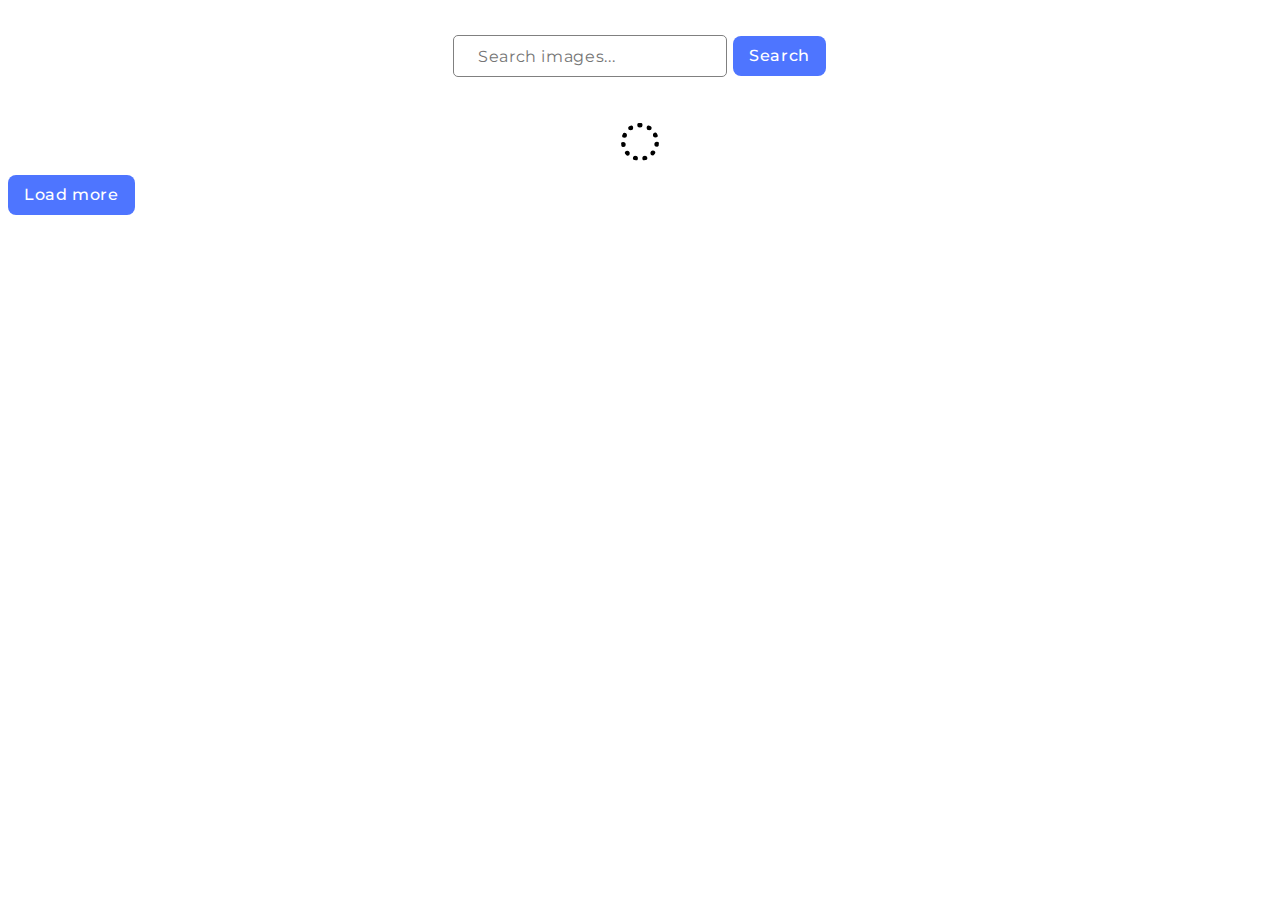
<file: src/index.html>
<!DOCTYPE html>
<html lang="en">

<head>
  <meta charset="UTF-8" />
  <link rel="icon" type="image/svg+xml" href="/favicon.svg" />
  <meta name="viewport" content="width=device-width, initial-scale=1.0" />
  <title>Goit-js-hw-11</title>
  <link rel="preconnect" href="https://fonts.googleapis.com">
  <link rel="preconnect" href="https://fonts.gstatic.com" crossorigin>
  <link href="https://fonts.googleapis.com/css2?family=Montserrat:wght@100..900&display=swap" rel="stylesheet">
  <link rel="stylesheet" href="./css/styles.css" />
</head>

<body>
  <section class="section-form">
    <form class="form-search" action="">
      <input class="input-search" type="search" name="" id="" placeholder="Search images...">
      <button class="btn-search" type="submit">Search</button>
    </form>

  </section>
  <!-- <p class="loader"></p> -->
  <section class="section-gallery">
    <div class="container-gallery">
      <ul class="gallery"></ul>
    </div>
  </section>
  <section class ="section section-continue">
    <p class="loader"></p>
    <button class="btn-continue" type ="button">Load more</button>
  </section>

  <script type="module" src="./main.js"></script>
</body>

</html>
</file>
<file: src/css/styles.css>
:root {
  font-family: "Montserrat", sans-serif;
  font-size: 16px;
  line-height: 24px;
  font-weight: 400;

  color: #242424;
  background-color: rgba(255, 255, 255, 0.87);
  font-synthesis: none;
  text-rendering: optimizeLegibility;
  -webkit-font-smoothing: antialiased;
  -moz-osx-font-smoothing: grayscale;
  -webkit-text-size-adjust: 100%;
}


/* Reset styles */

* {
  box-sizing: border-box;
}

h1,
h2,
h3,
h4,
h5,
h6,
p {
  margin: 0;
}

p:last-child {
  margin-bottom: 0;
}

ul {
  margin: 0;
  padding: 0;
  list-style: none;
}

a {
  color: currentColor;
  text-decoration: none;
}

button {
  cursor: pointer;
}

img {
  display: block;
  max-width: 100%;
}

.section-form {
  padding-top:28px;
  padding-bottom: 16px;
}

.section-gallery {
  padding-top:14px;
  padding-bottom: 16px;
}

.section-continue {
  padding-top:1px;
  padding-bottom: 28px;
}

.form-search {
  display: flex;
  justify-content: space-between;
  width: 402px;
  padding-inline: 15px;
  margin-inline: auto;
}

.input-search {
  width: 272px;
  height: 40px;
  padding: 8px 24px 8px 24px;
  font-family: var(--font-family);
  font-weight: 400;
  font-size: 16px;
  line-height: 150%;
  letter-spacing: 0.04em;
  color: #808080;
  border: none;
  border-radius: 4px;
  outline: 1px solid #808080;
  transition-property:  outline;
  transition-duration: 250ms;
  transition-timing-function: cubic-bezier(0.4, 0, 0.2, 1);
}

button {
  border-radius: 8px;
  padding: 8px 16px;
  font-family: var(--font-family);
  font-weight: 500;
  font-size: 16px;
  line-height: 150%;
  letter-spacing: 0.04em;
  color: #fff;
  background: #4e75ff;
  border: none;
  transition-property:  background-color;
  transition-duration: 250ms;
  transition-timing-function: cubic-bezier(0.4, 0, 0.2, 1);
}

.btn-continue {
  margin-inline: auto;
}

button:hover,
button:focus {
  background-color: #6c8cff;
}

.input-search:hover {
  outline: 1px solid #000;
}

.input-search:focus {
  outline: 1px solid blue
}
.container-gallery {
  width:100%;
  max-width: 1158px;
  padding-inline:15px;
  margin-inline: auto;
}

.gallery {
  display: flex;
  flex-wrap: wrap;
  justify-content: center;
  gap: 24px;
}

.conteiner-comments {
  padding:4px 20px 4px 20px;
  display: flex;
  justify-content: space-between;
  border-bottom: 1px solid #808080;
  border-left: 1px solid #808080;
  border-right: 1px solid #808080;
}

.container-comment {
  display: flex;
  flex-direction: column;
  justify-content: center;
  align-items: center;
  
}
.gallery-image {
  object-fit: fill;
  border-top: 1px solid #808080;
  border-left: 1px solid #808080;
  border-right: 1px solid #808080;
}

.comments-value  {
  font-family: var(--font-family);
  font-weight: 400;
  font-size: 12px;
  line-height: 200%;
  letter-spacing: 0.04em;
  color: #2e2f42;
}

.comments-name {
  font-family: var(--font-family);
  font-weight: 600;
  font-size: 12px;
  line-height: 133%;
  letter-spacing: 0.04em;
  color: #2e2f42;
}

.loader {
  text-align: center;
  margin-inline: auto;
  }

.loader {
  margin-top: 0;
  margin-bottom: 14px;
  width: 38px;
  height: 38px;
  border: 5px dotted black;
  border-radius: 50%;
  display:block;
  position: relative;
  box-sizing: border-box;
  animation: rotation 2s linear infinite;
  }
  
  @keyframes rotation {
    0% {
      transform: rotate(0deg);
    }
    100% {
      transform: rotate(360deg);
    }
  }
  

  @media screen and (max-width: 420px) {
    .form-search {
      width: 100%;
      display: flex;
      flex-direction: column;
      justify-content: center;
    }

    .btn-search {
      width:274px;
      margin-inline: auto;
    }

    .input-search {
      margin-inline: auto;
      margin-bottom: 8px;
    }
  }
</file>
